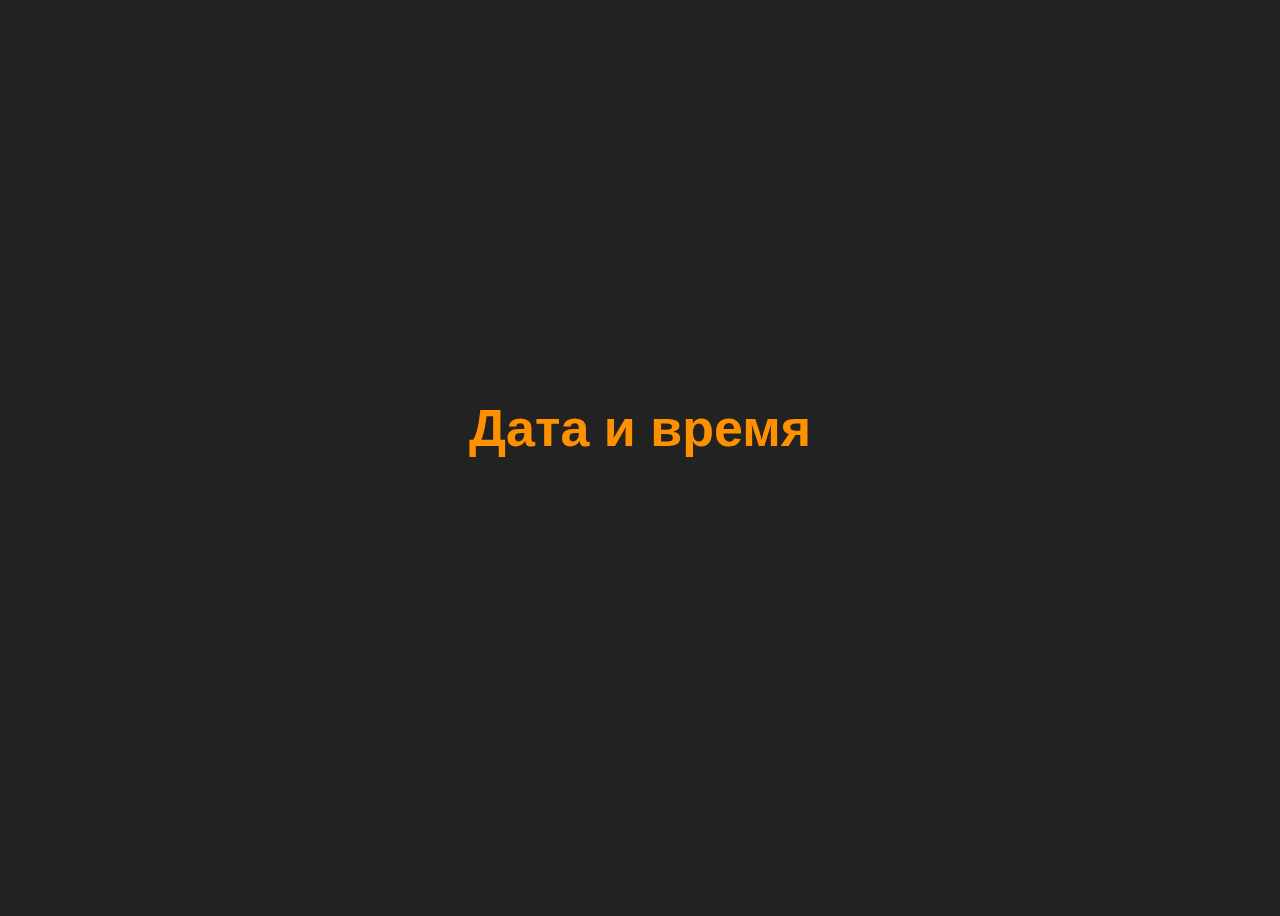
<file: hard-09/index.html>
<!DOCTYPE html>
<html lang="en">
<head>
  <meta charset="UTF-8">
  <meta name="viewport" content="width=device-width, initial-scale=1.0">
  <link rel="stylesheet" href="style.css">
  <title>Document</title>
</head>
<body>
  <h2 class='title'>Дата и время</h2>  
  <div class="time"></div>
  <div class="time"></div>
  <script src="script.js"></script>
</body>
</html>
</file>
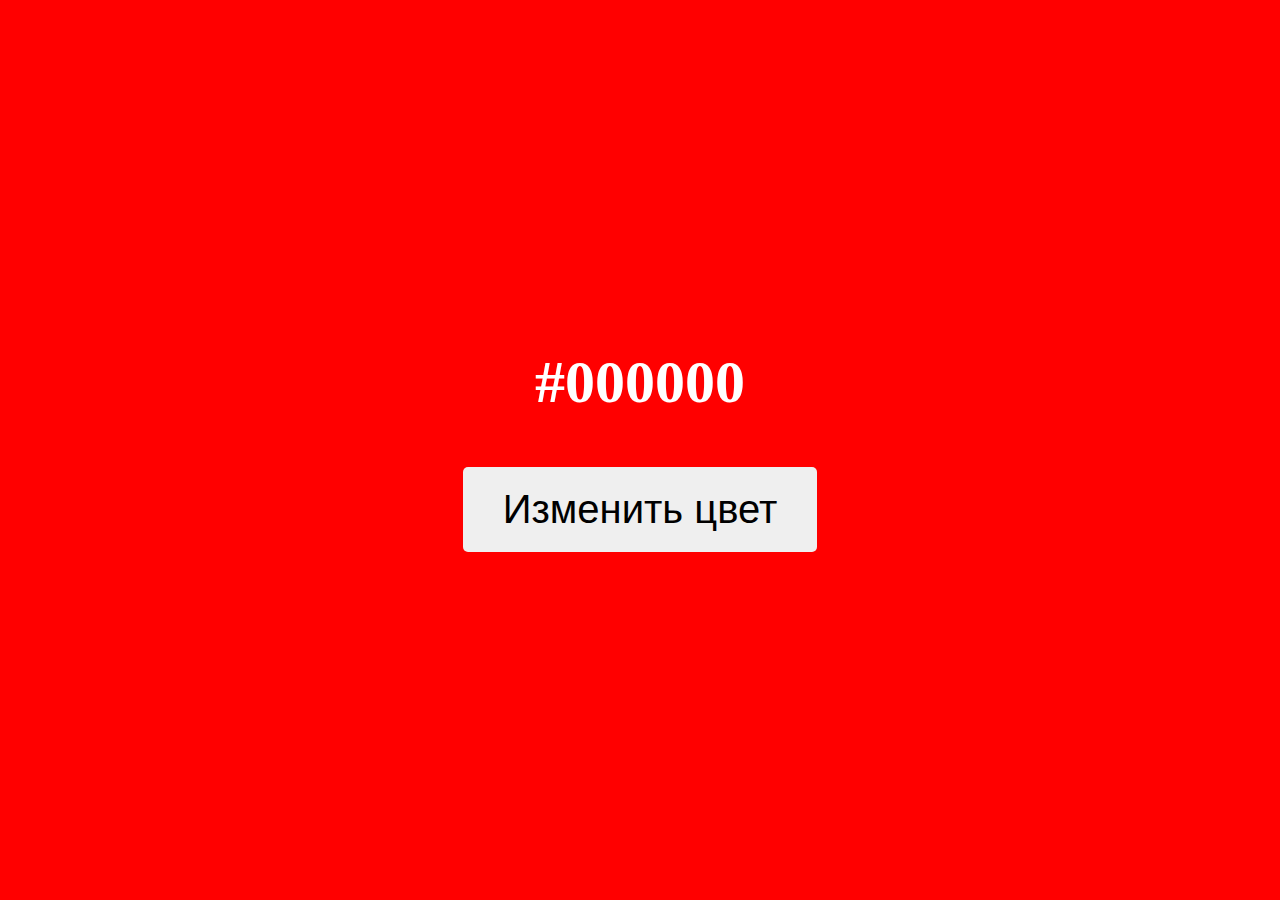
<file: hard-13/index.html>
<!DOCTYPE html>
<html lang="ru">
<head>
  <meta charset="UTF-8">
  <meta name="viewport" content="width=device-width, initial-scale=1.0">
  <title>Document</title>
  <link rel="stylesheet" href="style.css">
</head>
<body>
  <div class="wrapper">
    <h1 class="color">#000000</h1>
    <button class="btn">Изменить цвет</button>
  </div>
  <script src="script.js"></script>
</body>
</html>
</file>
<file: hard-09/style.css>
body {
  background: #222;
  display: flex;
  justify-content: center;
  align-items: center;
  height: 100vh;
  flex-direction: column;

}
.title {
  font-family: Arial, Helvetica, sans-serif;
  font-size: 52px;
  color: rgb(255, 145, 0);
}
.time {
  font-family: Arial, Helvetica, sans-serif;
  font-size: 42px;
  color: rgb(255, 251, 0);
  margin-bottom: 30px;
}
</file>
<file: hard-13/style.css>
*, *:after, *:before {
  box-sizing: border-box;
  margin: 0;
  outline: none;
}

.wrapper {
  width: 100%;
  height: 100vh;
  background: red;
  display: flex;
  align-items: center;
  justify-content: center;
  flex-direction: column;
}
.color {
  font-size: 60px;
  margin-bottom: 50px;
  color: #fff;
}
.btn {
  font-size: 40px;
  padding: 20px 40px;
  border: none;
  border-radius: 5px;
  cursor: pointer;
}
</file>
